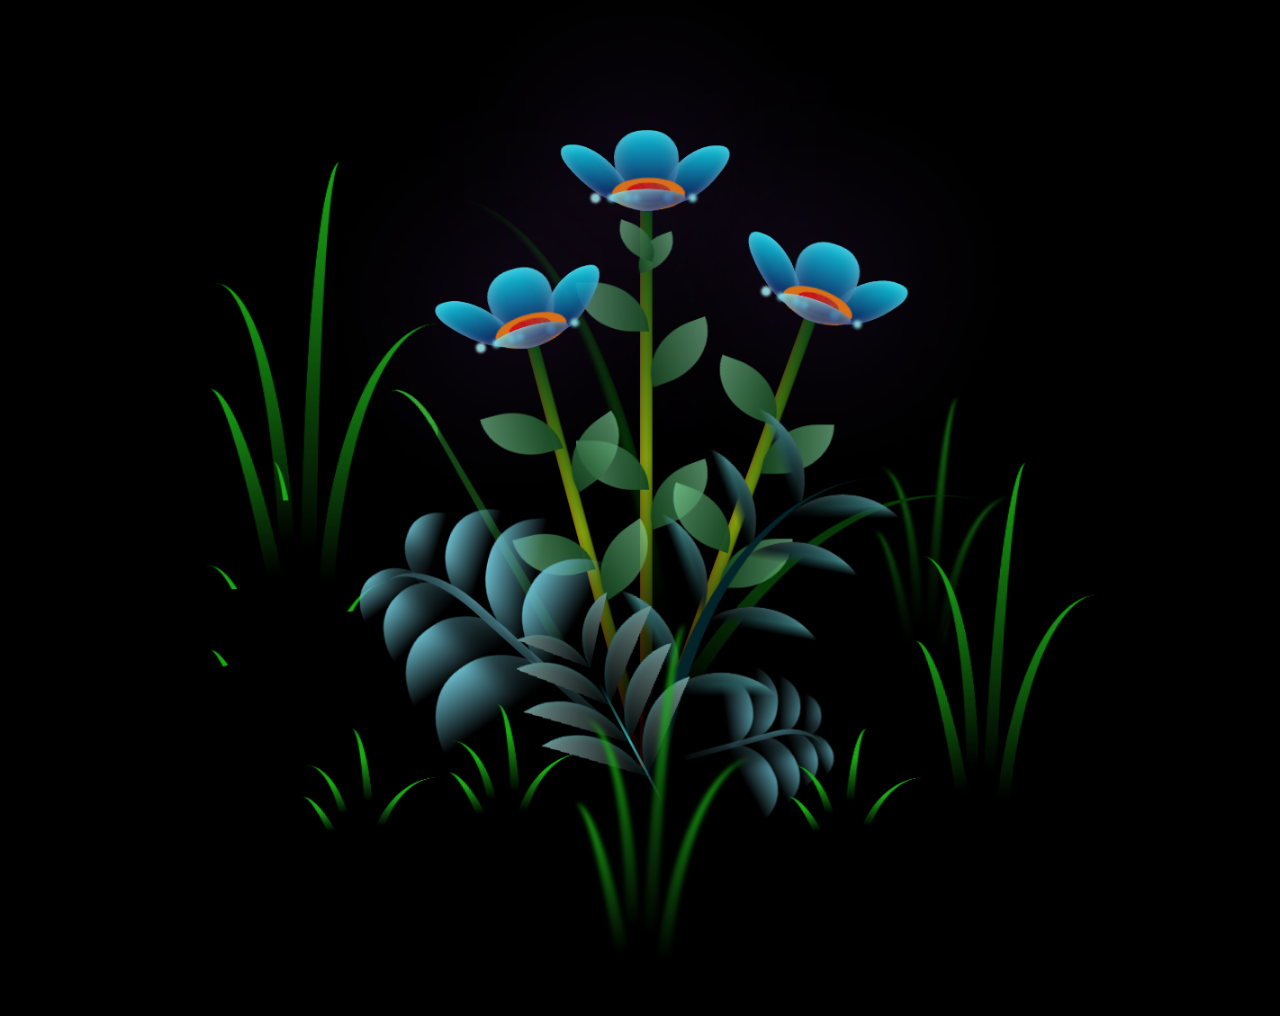
<file: atvirukas/index.html>
<!DOCTYPE html>
<html lang="en">

<head>
  <meta charset="UTF-8">
  <title>Gelytes</title>
  <link rel="stylesheet" href="./style.css">

</head>

<body>

  <body class="not-loaded">
    <div class="night"></div>
    <div class="flowers">
      <div class="flower flower--1">
        <div class="flower__leafs flower__leafs--1">
          <div class="flower__leaf flower__leaf--1"></div>
          <div class="flower__leaf flower__leaf--2"></div>
          <div class="flower__leaf flower__leaf--3"></div>
          <div class="flower__leaf flower__leaf--4"></div>
          <div class="flower__white-circle"></div>

          <div class="flower__light flower__light--1"></div>
          <div class="flower__light flower__light--2"></div>
          <div class="flower__light flower__light--3"></div>
          <div class="flower__light flower__light--4"></div>
          <div class="flower__light flower__light--5"></div>
          <div class="flower__light flower__light--6"></div>
          <div class="flower__light flower__light--7"></div>
          <div class="flower__light flower__light--8"></div>

        </div>
        <div class="flower__line">
          <div class="flower__line__leaf flower__line__leaf--1"></div>
          <div class="flower__line__leaf flower__line__leaf--2"></div>
          <div class="flower__line__leaf flower__line__leaf--3"></div>
          <div class="flower__line__leaf flower__line__leaf--4"></div>
          <div class="flower__line__leaf flower__line__leaf--5"></div>
          <div class="flower__line__leaf flower__line__leaf--6"></div>
        </div>
      </div>

      <div class="flower flower--2">
        <div class="flower__leafs flower__leafs--2">
          <div class="flower__leaf flower__leaf--1"></div>
          <div class="flower__leaf flower__leaf--2"></div>
          <div class="flower__leaf flower__leaf--3"></div>
          <div class="flower__leaf flower__leaf--4"></div>
          <div class="flower__white-circle"></div>

          <div class="flower__light flower__light--1"></div>
          <div class="flower__light flower__light--2"></div>
          <div class="flower__light flower__light--3"></div>
          <div class="flower__light flower__light--4"></div>
          <div class="flower__light flower__light--5"></div>
          <div class="flower__light flower__light--6"></div>
          <div class="flower__light flower__light--7"></div>
          <div class="flower__light flower__light--8"></div>

        </div>
        <div class="flower__line">
          <div class="flower__line__leaf flower__line__leaf--1"></div>
          <div class="flower__line__leaf flower__line__leaf--2"></div>
          <div class="flower__line__leaf flower__line__leaf--3"></div>
          <div class="flower__line__leaf flower__line__leaf--4"></div>
        </div>
      </div>

      <div class="flower flower--3">
        <div class="flower__leafs flower__leafs--3">
          <div class="flower__leaf flower__leaf--1"></div>
          <div class="flower__leaf flower__leaf--2"></div>
          <div class="flower__leaf flower__leaf--3"></div>
          <div class="flower__leaf flower__leaf--4"></div>
          <div class="flower__white-circle"></div>

          <div class="flower__light flower__light--1"></div>
          <div class="flower__light flower__light--2"></div>
          <div class="flower__light flower__light--3"></div>
          <div class="flower__light flower__light--4"></div>
          <div class="flower__light flower__light--5"></div>
          <div class="flower__light flower__light--6"></div>
          <div class="flower__light flower__light--7"></div>
          <div class="flower__light flower__light--8"></div>

        </div>
        <div class="flower__line">
          <div class="flower__line__leaf flower__line__leaf--1"></div>
          <div class="flower__line__leaf flower__line__leaf--2"></div>
          <div class="flower__line__leaf flower__line__leaf--3"></div>
          <div class="flower__line__leaf flower__line__leaf--4"></div>
        </div>
      </div>

      <div class="grow-ans" style="--d:1.2s">
        <div class="flower__g-long">
          <div class="flower__g-long__top"></div>
          <div class="flower__g-long__bottom"></div>
        </div>
      </div>

      <div class="growing-grass">
        <div class="flower__grass flower__grass--1">
          <div class="flower__grass--top"></div>
          <div class="flower__grass--bottom"></div>
          <div class="flower__grass__leaf flower__grass__leaf--1"></div>
          <div class="flower__grass__leaf flower__grass__leaf--2"></div>
          <div class="flower__grass__leaf flower__grass__leaf--3"></div>
          <div class="flower__grass__leaf flower__grass__leaf--4"></div>
          <div class="flower__grass__leaf flower__grass__leaf--5"></div>
          <div class="flower__grass__leaf flower__grass__leaf--6"></div>
          <div class="flower__grass__leaf flower__grass__leaf--7"></div>
          <div class="flower__grass__leaf flower__grass__leaf--8"></div>
          <div class="flower__grass__overlay"></div>
        </div>
      </div>

      <div class="growing-grass">
        <div class="flower__grass flower__grass--2">
          <div class="flower__grass--top"></div>
          <div class="flower__grass--bottom"></div>
          <div class="flower__grass__leaf flower__grass__leaf--1"></div>
          <div class="flower__grass__leaf flower__grass__leaf--2"></div>
          <div class="flower__grass__leaf flower__grass__leaf--3"></div>
          <div class="flower__grass__leaf flower__grass__leaf--4"></div>
          <div class="flower__grass__leaf flower__grass__leaf--5"></div>
          <div class="flower__grass__leaf flower__grass__leaf--6"></div>
          <div class="flower__grass__leaf flower__grass__leaf--7"></div>
          <div class="flower__grass__leaf flower__grass__leaf--8"></div>
          <div class="flower__grass__overlay"></div>
        </div>
      </div>

      <div class="grow-ans" style="--d:2.4s">
        <div class="flower__g-right flower__g-right--1">
          <div class="leaf"></div>
        </div>
      </div>

      <div class="grow-ans" style="--d:2.8s">
        <div class="flower__g-right flower__g-right--2">
          <div class="leaf"></div>
        </div>
      </div>

      <div class="grow-ans" style="--d:2.8s">
        <div class="flower__g-front">
          <div class="flower__g-front__leaf-wrapper flower__g-front__leaf-wrapper--1">
            <div class="flower__g-front__leaf"></div>
          </div>
          <div class="flower__g-front__leaf-wrapper flower__g-front__leaf-wrapper--2">
            <div class="flower__g-front__leaf"></div>
          </div>
          <div class="flower__g-front__leaf-wrapper flower__g-front__leaf-wrapper--3">
            <div class="flower__g-front__leaf"></div>
          </div>
          <div class="flower__g-front__leaf-wrapper flower__g-front__leaf-wrapper--4">
            <div class="flower__g-front__leaf"></div>
          </div>
          <div class="flower__g-front__leaf-wrapper flower__g-front__leaf-wrapper--5">
            <div class="flower__g-front__leaf"></div>
          </div>
          <div class="flower__g-front__leaf-wrapper flower__g-front__leaf-wrapper--6">
            <div class="flower__g-front__leaf"></div>
          </div>
          <div class="flower__g-front__leaf-wrapper flower__g-front__leaf-wrapper--7">
            <div class="flower__g-front__leaf"></div>
          </div>
          <div class="flower__g-front__leaf-wrapper flower__g-front__leaf-wrapper--8">
            <div class="flower__g-front__leaf"></div>
          </div>
          <div class="flower__g-front__line"></div>
        </div>
      </div>

      <div class="grow-ans" style="--d:3.2s">
        <div class="flower__g-fr">
          <div class="leaf"></div>
          <div class="flower__g-fr__leaf flower__g-fr__leaf--1"></div>
          <div class="flower__g-fr__leaf flower__g-fr__leaf--2"></div>
          <div class="flower__g-fr__leaf flower__g-fr__leaf--3"></div>
          <div class="flower__g-fr__leaf flower__g-fr__leaf--4"></div>
          <div class="flower__g-fr__leaf flower__g-fr__leaf--5"></div>
          <div class="flower__g-fr__leaf flower__g-fr__leaf--6"></div>
          <div class="flower__g-fr__leaf flower__g-fr__leaf--7"></div>
          <div class="flower__g-fr__leaf flower__g-fr__leaf--8"></div>
        </div>
      </div>

      <div class="long-g long-g--0">
        <div class="grow-ans" style="--d:3s">
          <div class="leaf leaf--0"></div>
        </div>
        <div class="grow-ans" style="--d:2.2s">
          <div class="leaf leaf--1"></div>
        </div>
        <div class="grow-ans" style="--d:3.4s">
          <div class="leaf leaf--2"></div>
        </div>
        <div class="grow-ans" style="--d:3.6s">
          <div class="leaf leaf--3"></div>
        </div>
      </div>

      <div class="long-g long-g--1">
        <div class="grow-ans" style="--d:3.6s">
          <div class="leaf leaf--0"></div>
        </div>
        <div class="grow-ans" style="--d:3.8s">
          <div class="leaf leaf--1"></div>
        </div>
        <div class="grow-ans" style="--d:4s">
          <div class="leaf leaf--2"></div>
        </div>
        <div class="grow-ans" style="--d:4.2s">
          <div class="leaf leaf--3"></div>
        </div>
      </div>

      <div class="long-g long-g--2">
        <div class="grow-ans" style="--d:4s">
          <div class="leaf leaf--0"></div>
        </div>
        <div class="grow-ans" style="--d:4.2s">
          <div class="leaf leaf--1"></div>
        </div>
        <div class="grow-ans" style="--d:4.4s">
          <div class="leaf leaf--2"></div>
        </div>
        <div class="grow-ans" style="--d:4.6s">
          <div class="leaf leaf--3"></div>
        </div>
      </div>

      <div class="long-g long-g--3">
        <div class="grow-ans" style="--d:4s">
          <div class="leaf leaf--0"></div>
        </div>
        <div class="grow-ans" style="--d:4.2s">
          <div class="leaf leaf--1"></div>
        </div>
        <div class="grow-ans" style="--d:3s">
          <div class="leaf leaf--2"></div>
        </div>
        <div class="grow-ans" style="--d:3.6s">
          <div class="leaf leaf--3"></div>
        </div>
      </div>

      <div class="long-g long-g--4">
        <div class="grow-ans" style="--d:4s">
          <div class="leaf leaf--0"></div>
        </div>
        <div class="grow-ans" style="--d:4.2s">
          <div class="leaf leaf--1"></div>
        </div>
        <div class="grow-ans" style="--d:3s">
          <div class="leaf leaf--2"></div>
        </div>
        <div class="grow-ans" style="--d:3.6s">
          <div class="leaf leaf--3"></div>
        </div>
      </div>

      <div class="long-g long-g--5">
        <div class="grow-ans" style="--d:4s">
          <div class="leaf leaf--0"></div>
        </div>
        <div class="grow-ans" style="--d:4.2s">
          <div class="leaf leaf--1"></div>
        </div>
        <div class="grow-ans" style="--d:3s">
          <div class="leaf leaf--2"></div>
        </div>
        <div class="grow-ans" style="--d:3.6s">
          <div class="leaf leaf--3"></div>
        </div>
      </div>

      <div class="long-g long-g--6">
        <div class="grow-ans" style="--d:4.2s">
          <div class="leaf leaf--0"></div>
        </div>
        <div class="grow-ans" style="--d:4.4s">
          <div class="leaf leaf--1"></div>
        </div>
        <div class="grow-ans" style="--d:4.6s">
          <div class="leaf leaf--2"></div>
        </div>
        <div class="grow-ans" style="--d:4.8s">
          <div class="leaf leaf--3"></div>
        </div>
      </div>

      <div class="long-g long-g--7">
        <div class="grow-ans" style="--d:3s">
          <div class="leaf leaf--0"></div>
        </div>
        <div class="grow-ans" style="--d:3.2s">
          <div class="leaf leaf--1"></div>
        </div>
        <div class="grow-ans" style="--d:3.5s">
          <div class="leaf leaf--2"></div>
        </div>
        <div class="grow-ans" style="--d:3.6s">
          <div class="leaf leaf--3"></div>
        </div>
      </div>
    </div>
    <div class="mygtukas">
     <h2>Sveikinu darkart ir pasimatysime šią savaitę! xx</h1>
    </div>
  </body>

  <script src="./script.js"></script>

</body>

</html>
</file>
<file: atvirukas/style.css>
*,
*::after,
*::before {
  padding: 0;
  margin: 0;
  box-sizing: border-box;
}

:root {
  --dark-color: #000000;
}

body {
  display: flex;
  align-items: flex-end;
  justify-content: center;
  min-height: 100vh;
  background-color: var(--dark-color);
  overflow: hidden;
  perspective: 1000px;
  padding: 50px 0px;
}

.night {
  position: fixed;
  left: 50%;
  top: 0;
  transform: translateX(-50%);
  width: 100%;
  height: 100%;
  filter: blur(0.1vmin);
}

.flowers {
  position: relative;
  transform: scale(0.9);
}

.flower {
  position: absolute;
  bottom: 10vmin;
  transform-origin: bottom center;
  z-index: 10;
  --fl-speed: 0.8s;
}

.flower--1 {
  animation: moving-flower-1 4s linear infinite;
}

.flower--1 .flower__line {
  height: 70vmin;
  animation-delay: 0.3s;
}

.flower--1 .flower__line__leaf--1 {
  animation: blooming-leaf-right var(--fl-speed) 1.6s backwards;
}

.flower--1 .flower__line__leaf--2 {
  animation: blooming-leaf-right var(--fl-speed) 1.4s backwards;
}

.flower--1 .flower__line__leaf--3 {
  animation: blooming-leaf-left var(--fl-speed) 1.2s backwards;
}

.flower--1 .flower__line__leaf--4 {
  animation: blooming-leaf-left var(--fl-speed) 1s backwards;
}

.flower--1 .flower__line__leaf--5 {
  animation: blooming-leaf-right var(--fl-speed) 1.8s backwards;
}

.flower--1 .flower__line__leaf--6 {
  animation: blooming-leaf-left var(--fl-speed) 2s backwards;
}

.flower--2 {
  left: 50%;
  transform: rotate(20deg);
  animation: moving-flower-2 4s linear infinite;
}

.flower--2 .flower__line {
  height: 60vmin;
  animation-delay: 0.6s;
}

.flower--2 .flower__line__leaf--1 {
  animation: blooming-leaf-right var(--fl-speed) 1.9s backwards;
}

.flower--2 .flower__line__leaf--2 {
  animation: blooming-leaf-right var(--fl-speed) 1.7s backwards;
}

.flower--2 .flower__line__leaf--3 {
  animation: blooming-leaf-left var(--fl-speed) 1.5s backwards;
}

.flower--2 .flower__line__leaf--4 {
  animation: blooming-leaf-left var(--fl-speed) 1.3s backwards;
}

.flower--3 {
  left: 50%;
  transform: rotate(-15deg);
  animation: moving-flower-3 4s linear infinite;
}

.flower--3 .flower__line {
  animation-delay: 0.9s;
}

.flower--3 .flower__line__leaf--1 {
  animation: blooming-leaf-right var(--fl-speed) 2.5s backwards;
}

.flower--3 .flower__line__leaf--2 {
  animation: blooming-leaf-right var(--fl-speed) 2.3s backwards;
}

.flower--3 .flower__line__leaf--3 {
  animation: blooming-leaf-left var(--fl-speed) 2.1s backwards;
}

.flower--3 .flower__line__leaf--4 {
  animation: blooming-leaf-left var(--fl-speed) 1.9s backwards;
}

.flower__leafs {
  position: relative;
  animation: blooming-flower 2s backwards;
}

.flower__leafs--1 {
  animation-delay: 1.1s;
}

.flower__leafs--2 {
  animation-delay: 1.4s;
}

.flower__leafs--3 {
  animation-delay: 1.7s;
}

.flower__leafs::after {
  content: "";
  position: absolute;
  left: 0;
  top: 0;
  transform: translate(-50%, -100%);
  width: 8vmin;
  height: 8vmin;
  background-color: #6e359a;
  filter: blur(10vmin);
}

.flower__leaf {
  position: absolute;
  bottom: 0;
  left: 50%;
  width: 8vmin;
  height: 11vmin;
  border-radius: 51% 49% 47% 53%/44% 45% 55% 69%;
  background-color: #fbfbfb;
  background-image: linear-gradient(to top, #020d4e, #07eeff);
  transform-origin: bottom center;
  opacity: 0.9;
  box-shadow: inset 0 0 2vmin rgba(255, 255, 255, 0.5);
}

.flower__leaf--1 {
  transform: translate(-10%, 1%) rotateY(40deg) rotateX(-50deg);
}

.flower__leaf--2 {
  transform: translate(-50%, -4%) rotateX(40deg);
}

.flower__leaf--3 {
  transform: translate(-90%, 0%) rotateY(45deg) rotateX(50deg);
}

.flower__leaf--4 {
  width: 8vmin;
  height: 8vmin;
  transform-origin: bottom left;
  border-radius: 4vmin 10vmin 4vmin 4vmin;
  transform: translate(0%, 18%) rotateX(70deg) rotate(-43deg);
  background-image: linear-gradient(to top, #05216d, #5fd3dd);
  z-index: 1;
  opacity: 0.8;
}

.flower__white-circle {
  position: absolute;
  left: -3.5vmin;
  top: -3vmin;
  width: 9vmin;
  height: 4vmin;
  border-radius: 50%;
  background-color: #e5750b;
}

.flower__white-circle::after {
  content: "";
  position: absolute;
  left: 50%;
  top: 45%;
  transform: translate(-50%, -50%);
  width: 60%;
  height: 60%;
  border-radius: inherit;
  background-image: repeating-linear-gradient(300deg, rgba(0, 0, 0, 0.03) 0px, rgba(0, 0, 0, 0.03) 1px, transparent 1px, transparent 12px), repeating-linear-gradient(45deg, rgba(0, 0, 0, 0.03) 0px, rgba(0, 0, 0, 0.03) 1px, transparent 1px, transparent 12px), repeating-linear-gradient(67.5deg, rgba(0, 0, 0, 0.03) 0px, rgba(0, 0, 0, 0.03) 1px, transparent 1px, transparent 12px), repeating-linear-gradient(135deg, rgba(0, 0, 0, 0.03) 0px, rgba(0, 0, 0, 0.03) 1px, transparent 1px, transparent 12px), repeating-linear-gradient(45deg, rgba(0, 0, 0, 0.03) 0px, rgba(0, 0, 0, 0.03) 1px, transparent 1px, transparent 12px), repeating-linear-gradient(112.5deg, rgba(0, 0, 0, 0.03) 0px, rgba(0, 0, 0, 0.03) 1px, transparent 1px, transparent 12px), repeating-linear-gradient(112.5deg, rgba(0, 0, 0, 0.03) 0px, rgba(0, 0, 0, 0.03) 1px, transparent 1px, transparent 12px), repeating-linear-gradient(45deg, rgba(0, 0, 0, 0.03) 0px, rgba(0, 0, 0, 0.03) 1px, transparent 1px, transparent 12px), repeating-linear-gradient(22.5deg, rgba(0, 0, 0, 0.03) 0px, rgba(0, 0, 0, 0.03) 1px, transparent 1px, transparent 12px), repeating-linear-gradient(45deg, rgba(0, 0, 0, 0.03) 0px, rgba(0, 0, 0, 0.03) 1px, transparent 1px, transparent 12px), repeating-linear-gradient(22.5deg, rgba(0, 0, 0, 0.03) 0px, rgba(0, 0, 0, 0.03) 1px, transparent 1px, transparent 12px), repeating-linear-gradient(135deg, rgba(0, 0, 0, 0.03) 0px, rgba(0, 0, 0, 0.03) 1px, transparent 1px, transparent 12px), repeating-linear-gradient(157.5deg, rgba(0, 0, 0, 0.03) 0px, rgba(0, 0, 0, 0.03) 1px, transparent 1px, transparent 12px), repeating-linear-gradient(67.5deg, rgba(0, 0, 0, 0.03) 0px, rgba(0, 0, 0, 0.03) 1px, transparent 1px, transparent 12px), repeating-linear-gradient(67.5deg, rgba(0, 0, 0, 0.03) 0px, rgba(0, 0, 0, 0.03) 1px, transparent 1px, transparent 12px), linear-gradient(90deg, #eb0404, #af4229);
}

.flower__line {
  height: 55vmin;
  width: 1.5vmin;
  background-image: linear-gradient(to left, rgba(0, 0, 0, 0.2), transparent, rgba(207, 13, 13, 0.2)), linear-gradient(to top, transparent 10%, #7fa10f, #024a07);
  box-shadow: inset 0 0 2px rgba(0, 0, 0, 0.5);
  animation: grow-flower-tree 4s backwards;
}

.flower__line__leaf {
  --w: 7vmin;
  --h: calc(var(--w) + 2vmin);
  position: absolute;
  top: 20%;
  left: 90%;
  width: var(--w);
  height: var(--h);
  border-top-right-radius: var(--h);
  border-bottom-left-radius: var(--h);
  background-image: linear-gradient(to top, rgba(20, 67, 29, 0.992), #91edae8d);
}

.flower__line__leaf--1 {
  transform: rotate(70deg) rotateY(30deg);
}

.flower__line__leaf--2 {
  top: 45%;
  transform: rotate(70deg) rotateY(30deg);
}

.flower__line__leaf--3,
.flower__line__leaf--4,
.flower__line__leaf--6 {
  border-top-right-radius: 0;
  border-bottom-left-radius: 0;
  border-top-left-radius: var(--h);
  border-bottom-right-radius: var(--h);
  left: -460%;
  top: 12%;
  transform: rotate(-90deg) rotateY(30deg);
}

.flower__line__leaf--4 {
  top: 40%;
}

.flower__line__leaf--5 {
  top: 0;
  transform-origin: left;
  transform: rotate(70deg) rotateY(30deg) scale(0.6);
}

.flower__line__leaf--6 {
  top: -2%;
  left: -450%;
  transform-origin: right;
  transform: rotate(-70deg) rotateY(30deg) scale(0.6);
}

.flower__light {
  position: absolute;
  bottom: 0vmin;
  width: 1vmin;
  height: 1vmin;
  background-color: #f6f6f6;
  border-radius: 50%;
  filter: blur(0.2vmin);
  animation: light-ans 4s linear infinite backwards;
}

.flower__light:nth-child(odd) {
  background-color: #80dfdf;
}

.flower__light--1 {
  left: -2vmin;
  animation-delay: 1s;
}

.flower__light--2 {
  left: 3vmin;
  animation-delay: 0.5s;
}

.flower__light--3 {
  left: -6vmin;
  animation-delay: 0.3s;
}

.flower__light--4 {
  left: 6vmin;
  animation-delay: 0.9s;
}

.flower__light--5 {
  left: -1vmin;
  animation-delay: 1.5s;
}

.flower__light--6 {
  left: -4vmin;
  animation-delay: 3s;
}

.flower__light--7 {
  left: 3vmin;
  animation-delay: 2s;
}

.flower__light--8 {
  left: -6vmin;
  animation-delay: 5.5s;
}

.flower__grass {
  --c: #6abaca;
  --line-w: 1.5vmin;
  position: absolute;
  bottom: 12vmin;
  left: -7vmin;
  display: flex;
  flex-direction: column;
  align-items: flex-end;
  z-index: 20;
  transform-origin: bottom center;
  transform: rotate(-48deg) rotateY(40deg);
}

.flower__grass--1 {
  animation: moving-grass 2s linear infinite;
}

.flower__grass--2 {
  left: 2vmin;
  bottom: 10vmin;
  transform: scale(0.5) rotate(75deg) rotateX(10deg) rotateY(-200deg);
  opacity: 0.8;
  z-index: 0;
  animation: moving-grass--2 1.5s linear infinite;
}

.flower__grass--top {
  width: 7vmin;
  height: 10vmin;
  border-top-right-radius: 100%;
  border-right: var(--line-w) solid var(--c);
  transform-origin: bottom center;
  transform: rotate(-2deg);
}

.flower__grass--bottom {
  margin-top: -2px;
  width: var(--line-w);
  height: 25vmin;
  background-image: linear-gradient(to top, transparent, var(--c));
}

.flower__grass__leaf {
  --size: 10vmin;
  position: absolute;
  width: calc(var(--size) * 2.1);
  height: var(--size);
  border-top-left-radius: var(--size);
  border-top-right-radius: var(--size);
  background-image: linear-gradient(to top, transparent, transparent 30%, var(--c));
  z-index: 100;
}

.flower__grass__leaf--1 {
  top: -6%;
  left: 30%;
  --size: 6vmin;
  transform: rotate(-20deg);
  animation: growing-grass-ans--1 2s 2.6s backwards;
}

@keyframes growing-grass-ans--1 {
  0% {
    transform-origin: bottom left;
    transform: rotate(-20deg) scale(0);
  }
}

.flower__grass__leaf--2 {
  top: -5%;
  left: -110%;
  --size: 6vmin;
  transform: rotate(10deg);
  animation: growing-grass-ans--2 2s 2.4s linear backwards;
}

@keyframes growing-grass-ans--2 {
  0% {
    transform-origin: bottom right;
    transform: rotate(10deg) scale(0);
  }
}

.flower__grass__leaf--3 {
  top: 5%;
  left: 60%;
  --size: 8vmin;
  transform: rotate(-18deg) rotateX(-20deg);
  animation: growing-grass-ans--3 2s 2.2s linear backwards;
}

@keyframes growing-grass-ans--3 {
  0% {
    transform-origin: bottom left;
    transform: rotate(-18deg) rotateX(-20deg) scale(0);
  }
}

.flower__grass__leaf--4 {
  top: 6%;
  left: -135%;
  --size: 8vmin;
  transform: rotate(2deg);
  animation: growing-grass-ans--4 2s 2s linear backwards;
}

@keyframes growing-grass-ans--4 {
  0% {
    transform-origin: bottom right;
    transform: rotate(2deg) scale(0);
  }
}

.flower__grass__leaf--5 {
  top: 20%;
  left: 60%;
  --size: 10vmin;
  transform: rotate(-24deg) rotateX(-20deg);
  animation: growing-grass-ans--5 2s 1.8s linear backwards;
}

@keyframes growing-grass-ans--5 {
  0% {
    transform-origin: bottom left;
    transform: rotate(-24deg) rotateX(-20deg) scale(0);
  }
}

.flower__grass__leaf--6 {
  top: 22%;
  left: -180%;
  --size: 10vmin;
  transform: rotate(10deg);
  animation: growing-grass-ans--6 2s 1.6s linear backwards;
}

@keyframes growing-grass-ans--6 {
  0% {
    transform-origin: bottom right;
    transform: rotate(10deg) scale(0);
  }
}

.flower__grass__leaf--7 {
  top: 39%;
  left: 70%;
  --size: 10vmin;
  transform: rotate(-10deg);
  animation: growing-grass-ans--7 2s 1.4s linear backwards;
}

@keyframes growing-grass-ans--7 {
  0% {
    transform-origin: bottom left;
    transform: rotate(-10deg) scale(0);
  }
}

.flower__grass__leaf--8 {
  top: 40%;
  left: -215%;
  --size: 11vmin;
  transform: rotate(10deg);
  animation: growing-grass-ans--8 2s 1.2s linear backwards;
}

@keyframes growing-grass-ans--8 {
  0% {
    transform-origin: bottom right;
    transform: rotate(10deg) scale(0);
  }
}

.flower__grass__overlay {
  position: absolute;
  top: -10%;
  right: 0%;
  width: 100%;
  height: 100%;
  background-color: rgba(0, 0, 0, 0.6);
  filter: blur(1.5vmin);
  z-index: 100;
}

.flower__g-long {
  --w: 2vmin;
  --h: 6vmin;
  --c: #31aa31;
  position: absolute;
  bottom: 10vmin;
  left: -3vmin;
  transform-origin: bottom center;
  transform: rotate(-30deg) rotateY(-20deg);
  display: flex;
  flex-direction: column;
  align-items: flex-end;
  animation: flower-g-long-ans 3s linear infinite;
}

@keyframes flower-g-long-ans {

  0%,
  100% {
    transform: rotate(-30deg) rotateY(-20deg);
  }

  50% {
    transform: rotate(-32deg) rotateY(-20deg);
  }
}

.flower__g-long__top {
  top: calc(var(--h) * -1);
  width: calc(var(--w) + 1vmin);
  height: var(--h);
  border-top-right-radius: 100%;
  border-right: 0.7vmin solid var(--c);
  transform: translate(-0.7vmin, 1vmin);
}

.flower__g-long__bottom {
  width: var(--w);
  height: 50vmin;
  transform-origin: bottom center;
  background-image: linear-gradient(to top, transparent 30%, var(--c));
  box-shadow: inset 0 0 2px rgba(0, 0, 0, 0.5);
  clip-path: polygon(35% 0, 65% 1%, 100% 100%, 0% 100%);
}

.flower__g-right {
  position: absolute;
  bottom: 6vmin;
  left: -2vmin;
  transform-origin: bottom left;
  transform: rotate(20deg);
}

.flower__g-right .leaf {
  width: 30vmin;
  height: 50vmin;
  border-top-left-radius: 100%;
  border-left: 2vmin solid #073907;
  background-image: linear-gradient(to bottom, transparent, var(--dark-color) 60%);
  -webkit-mask-image: linear-gradient(to top, transparent 30%, #06280a 60%);
}

.flower__g-right--1 {
  animation: flower-g-right-ans 2.5s linear infinite;
}

.flower__g-right--2 {
  left: 5vmin;
  transform: rotateY(-180deg);
  animation: flower-g-right-ans--2 3s linear infinite;
}

.flower__g-right--2 .leaf {
  height: 75vmin;
  filter: blur(0.3vmin);
  opacity: 0.8;
}

@keyframes flower-g-right-ans {

  0%,
  100% {
    transform: rotate(20deg);
  }

  50% {
    transform: rotate(24deg) rotateX(-20deg);
  }
}

@keyframes flower-g-right-ans--2 {

  0%,
  100% {
    transform: rotateY(-180deg) rotate(0deg) rotateX(-20deg);
  }

  50% {
    transform: rotateY(-180deg) rotate(6deg) rotateX(-20deg);
  }
}

.flower__g-front {
  position: absolute;
  bottom: 6vmin;
  left: 2.5vmin;
  z-index: 100;
  transform-origin: bottom center;
  transform: rotate(-28deg) rotateY(30deg) scale(1.04);
  animation: flower__g-front-ans 2s linear infinite;
}

@keyframes flower__g-front-ans {

  0%,
  100% {
    transform: rotate(-28deg) rotateY(30deg) scale(1.04);
  }

  50% {
    transform: rotate(-35deg) rotateY(40deg) scale(1.04);
  }
}

.flower__g-front__line {
  width: 0.3vmin;
  height: 20vmin;
  background-image: linear-gradient(to top, transparent, #39acae, transparent 80%);
  position: relative;
}

.flower__g-front__leaf-wrapper {
  position: absolute;
  top: 0;
  left: 0;
  transform-origin: bottom left;
  transform: rotate(10deg);
}

.flower__g-front__leaf-wrapper:nth-child(even) {
  left: 0vmin;
  transform: rotateY(-180deg) rotate(5deg);
  animation: flower__g-front__leaf-left-ans 1s ease-in backwards;
}

.flower__g-front__leaf-wrapper:nth-child(odd) {
  animation: flower__g-front__leaf-ans 1s ease-in backwards;
}

.flower__g-front__leaf-wrapper--1 {
  top: -8vmin;
  transform: scale(0.7);
  animation: flower__g-front__leaf-ans 1s 5.5s ease-in backwards !important;
}

.flower__g-front__leaf-wrapper--2 {
  top: -8vmin;
  transform: rotateY(-180deg) scale(0.7) !important;
  animation: flower__g-front__leaf-left-ans-2 1s 4.6s ease-in backwards !important;
}

.flower__g-front__leaf-wrapper--3 {
  top: -3vmin;
  animation: flower__g-front__leaf-ans 1s 4.6s ease-in backwards;
}

.flower__g-front__leaf-wrapper--4 {
  top: -3vmin;
  transform: rotateY(-180deg) scale(0.9) !important;
  animation: flower__g-front__leaf-left-ans-2 1s 4.6s ease-in backwards !important;
}

@keyframes flower__g-front__leaf-left-ans-2 {
  0% {
    transform: rotateY(-180deg) scale(0);
  }
}

.flower__g-front__leaf-wrapper--5,
.flower__g-front__leaf-wrapper--6 {
  top: 2vmin;
}

.flower__g-front__leaf-wrapper--7,
.flower__g-front__leaf-wrapper--8 {
  top: 6.5vmin;
}

.flower__g-front__leaf-wrapper--2 {
  animation-delay: 5.2s !important;
}

.flower__g-front__leaf-wrapper--3 {
  animation-delay: 4.9s !important;
}

.flower__g-front__leaf-wrapper--5 {
  animation-delay: 4.3s !important;
}

.flower__g-front__leaf-wrapper--6 {
  animation-delay: 4.1s !important;
}

.flower__g-front__leaf-wrapper--7 {
  animation-delay: 3.8s !important;
}

.flower__g-front__leaf-wrapper--8 {
  animation-delay: 3.5s !important;
}

@keyframes flower__g-front__leaf-ans {
  0% {
    transform: rotate(10deg) scale(0);
  }
}

@keyframes flower__g-front__leaf-left-ans {
  0% {
    transform: rotateY(-180deg) rotate(5deg) scale(0);
  }
}

.flower__g-front__leaf {
  width: 10vmin;
  height: 10vmin;
  border-radius: 100% 0% 0% 100%/100% 100% 0% 0%;
  box-shadow: inset 0 2px 1vmin rgba(44, 238, 252, 0.2);
  background-image: linear-gradient(to bottom left, transparent, var(--dark-color)), linear-gradient(to bottom right, #70908d 50%, transparent 70%, transparent);
  -webkit-mask-image: linear-gradient(to bottom right, #072423 50%, transparent 50%, transparent);
  mask-image: linear-gradient(to bottom right, #d8dfdf 50%, transparent 50%, transparent);
}

.flower__g-fr {
  position: absolute;
  bottom: -4vmin;
  left: vmin;
  transform-origin: bottom left;
  z-index: 10;
  animation: flower__g-fr-ans 2s linear infinite;
}

@keyframes flower__g-fr-ans {

  0%,
  100% {
    transform: rotate(2deg);
  }

  50% {
    transform: rotate(4deg);
  }
}

.flower__g-fr .leaf {
  width: 30vmin;
  height: 50vmin;
  border-top-left-radius: 100%;
  border-left: 2vmin solid #02242a;
  -webkit-mask-image: linear-gradient(to top, transparent 25%, #5d98a5 50%);
  position: relative;
  z-index: 1;
}

.flower__g-fr__leaf {
  position: absolute;
  top: 0;
  left: 0;
  width: 10vmin;
  height: 10vmin;
  border-radius: 100% 0% 0% 100%/100% 100% 0% 0%;
  box-shadow: inset 0 2px 1vmin rgba(240, 240, 238, 0.2);
  background-image: linear-gradient(to bottom left, transparent, var(--dark-color) 98%), linear-gradient(to bottom right, #3e898d 70%, transparent 80%, transparent);
  -webkit-mask-image: linear-gradient(135deg, #389483 40%, transparent 50%, transparent);
}

.flower__g-fr__leaf--1 {
  left: 20vmin;
  transform: rotate(45deg);
  animation: flower__g-fr-leaft-ans-1 0.5s 5.2s linear backwards;
}

@keyframes flower__g-fr-leaft-ans-1 {
  0% {
    transform-origin: left;
    transform: rotate(45deg) scale(0);
  }
}

.flower__g-fr__leaf--2 {
  left: 12vmin;
  top: -7vmin;
  transform: rotate(25deg) rotateY(-180deg);
  animation: flower__g-fr-leaft-ans-6 0.5s 5s linear backwards;
}

.flower__g-fr__leaf--3 {
  left: 15vmin;
  top: 6vmin;
  transform: rotate(55deg);
  animation: flower__g-fr-leaft-ans-5 0.5s 4.8s linear backwards;
}

.flower__g-fr__leaf--4 {
  left: 6vmin;
  top: -2vmin;
  transform: rotate(25deg) rotateY(-180deg);
  animation: flower__g-fr-leaft-ans-6 0.5s 4.6s linear backwards;
}

.flower__g-fr__leaf--5 {
  left: 10vmin;
  top: 14vmin;
  transform: rotate(55deg);
  animation: flower__g-fr-leaft-ans-5 0.5s 4.4s linear backwards;
}

@keyframes flower__g-fr-leaft-ans-5 {
  0% {
    transform-origin: left;
    transform: rotate(55deg) scale(0);
  }
}

.flower__g-fr__leaf--6 {
  left: 0vmin;
  top: 6vmin;
  transform: rotate(25deg) rotateY(-180deg);
  animation: flower__g-fr-leaft-ans-6 0.5s 4.2s linear backwards;
}

@keyframes flower__g-fr-leaft-ans-6 {
  0% {
    transform-origin: right;
    transform: rotate(25deg) rotateY(-180deg) scale(0);
  }
}

.flower__g-fr__leaf--7 {
  left: 5vmin;
  top: 22vmin;
  transform: rotate(45deg);
  animation: flower__g-fr-leaft-ans-7 0.5s 4s linear backwards;
}

@keyframes flower__g-fr-leaft-ans-7 {
  0% {
    transform-origin: left;
    transform: rotate(45deg) scale(0);
  }
}

.flower__g-fr__leaf--8 {
  left: -4vmin;
  top: 15vmin;
  transform: rotate(15deg) rotateY(-180deg);
  animation: flower__g-fr-leaft-ans-8 0.5s 3.8s linear backwards;
}

@keyframes flower__g-fr-leaft-ans-8 {
  0% {
    transform-origin: right;
    transform: rotate(15deg) rotateY(-180deg) scale(0);
  }
}

.long-g {
  position: absolute;
  bottom: 25vmin;
  left: -42vmin;
  transform-origin: bottom left;
}

.long-g--1 {
  bottom: 0vmin;
  transform: scale(0.8) rotate(-5deg);
}

.long-g--1 .leaf {
  -webkit-mask-image: linear-gradient(to top, transparent 90%, #194503 80%) !important;
}

.long-g--1 .leaf--1 {
  --w: 5vmin;
  --h: 60vmin;
  left: -2vmin;
  transform: rotate(3deg) rotateY(-180deg);
}

.long-g--2,
.long-g--3 {
  bottom: -3vmin;
  left: -35vmin;
  transform-origin: center;
  transform: scale(0.6) rotateX(60deg);
}

.long-g--2 .leaf,
.long-g--3 .leaf {
  -webkit-mask-image: linear-gradient(to top, transparent 50%, #0a4413 80%) !important;
}

.long-g--2 .leaf--1,
.long-g--3 .leaf--1 {
  left: -1vmin;
  transform: rotateY(-180deg);
}

.long-g--3 {
  left: -17vmin;
  bottom: 0vmin;
}

.long-g--3 .leaf {
  -webkit-mask-image: linear-gradient(to top, transparent 40%, #4be140 80%) !important;
}

.long-g--4 {
  left: 25vmin;
  bottom: -3vmin;
  transform-origin: center;
  transform: scale(0.6) rotateX(60deg);
}

.long-g--4 .leaf {
  -webkit-mask-image: linear-gradient(to top, transparent 50%, #c09333 80%) !important;
}

.long-g--5 {
  left: 42vmin;
  bottom: 0vmin;
  transform: scale(0.8) rotate(2deg);
}

.long-g--6 {
  left: 0vmin;
  bottom: -20vmin;
  z-index: 100;
  filter: blur(0.3vmin);
  transform: scale(0.8) rotate(2deg);
}

.long-g--7 {
  left: 35vmin;
  bottom: 20vmin;
  z-index: -1;
  filter: blur(0.3vmin);
  transform: scale(0.6) rotate(2deg);
  opacity: 0.7;
}

.long-g .leaf {
  --w: 15vmin;
  --h: 40vmin;
  --c: #1aaa15;
  position: absolute;
  bottom: 0;
  width: var(--w);
  height: var(--h);
  border-top-left-radius: 100%;
  border-left: 2vmin solid var(--c);
  -webkit-mask-image: linear-gradient(to top, transparent 20%, var(--dark-color));
  transform-origin: bottom center;
}

.long-g .leaf--0 {
  left: 2vmin;
  animation: leaf-ans-1 4s linear infinite;
}

.long-g .leaf--1 {
  --w: 5vmin;
  --h: 60vmin;
  animation: leaf-ans-1 4s linear infinite;
}

.long-g .leaf--2 {
  --w: 10vmin;
  --h: 40vmin;
  left: -0.5vmin;
  bottom: 5vmin;
  transform-origin: bottom left;
  transform: rotateY(-180deg);
  animation: leaf-ans-2 3s linear infinite;
}

.long-g .leaf--3 {
  --w: 5vmin;
  --h: 30vmin;
  left: -1vmin;
  bottom: 3.2vmin;
  transform-origin: bottom left;
  transform: rotate(-10deg) rotateY(-180deg);
  animation: leaf-ans-3 3s linear infinite;
}

@keyframes leaf-ans-1 {

  0%,
  100% {
    transform: rotate(-5deg) scale(1);
  }

  50% {
    transform: rotate(5deg) scale(1.1);
  }
}

@keyframes leaf-ans-2 {

  0%,
  100% {
    transform: rotateY(-180deg) rotate(5deg);
  }

  50% {
    transform: rotateY(-180deg) rotate(0deg) scale(1.1);
  }
}

@keyframes leaf-ans-3 {

  0%,
  100% {
    transform: rotate(-10deg) rotateY(-180deg);
  }

  50% {
    transform: rotate(-20deg) rotateY(-180deg);
  }
}

.grow-ans {
  animation: grow-ans 2s var(--d) backwards;
}

@keyframes grow-ans {
  0% {
    transform: scale(0);
    opacity: 0;
  }
}

@keyframes light-ans {
  0% {
    opacity: 0;
    transform: translateY(0vmin);
  }

  25% {
    opacity: 1;
    transform: translateY(-5vmin) translateX(-2vmin);
  }

  50% {
    opacity: 1;
    transform: translateY(-15vmin) translateX(2vmin);
    filter: blur(0.2vmin);
  }

  75% {
    transform: translateY(-20vmin) translateX(-2vmin);
    filter: blur(0.2vmin);
  }

  100% {
    transform: translateY(-30vmin);
    opacity: 0;
    filter: blur(1vmin);
  }
}

@keyframes moving-flower-1 {

  0%,
  100% {
    transform: rotate(2deg);
  }

  50% {
    transform: rotate(-2deg);
  }
}

@keyframes moving-flower-2 {

  0%,
  100% {
    transform: rotate(18deg);
  }

  50% {
    transform: rotate(14deg);
  }
}

@keyframes moving-flower-3 {

  0%,
  100% {
    transform: rotate(-18deg);
  }

  50% {
    transform: rotate(-20deg) rotateY(-10deg);
  }
}

@keyframes blooming-leaf-right {
  0% {
    transform-origin: left;
    transform: rotate(70deg) rotateY(30deg) scale(0);
  }
}

@keyframes blooming-leaf-left {
  0% {
    transform-origin: right;
    transform: rotate(-70deg) rotateY(30deg) scale(0);
  }
}

@keyframes grow-flower-tree {
  0% {
    height: 0;
    border-radius: 1vmin;
  }
}

@keyframes blooming-flower {
  0% {
    transform: scale(0);
  }
}

@keyframes moving-grass {

  0%,
  100% {
    transform: rotate(-48deg) rotateY(40deg);
  }

  50% {
    transform: rotate(-50deg) rotateY(40deg);
  }
}

@keyframes moving-grass--2 {

  0%,
  100% {
    transform: scale(0.5) rotate(75deg) rotateX(10deg) rotateY(-200deg);
  }

  50% {
    transform: scale(0.5) rotate(79deg) rotateX(10deg) rotateY(-200deg);
  }
}

.growing-grass {
  animation: growing-grass-ans 1s 2s backwards;
}

@keyframes growing-grass-ans {
  0% {
    transform: scale(0);
  }
}

.not-loaded * {
  animation-play-state: paused !important;
}
.button-52 {
  font-size: 16px;
  font-weight: 200;
  letter-spacing: 1px;
  padding: 13px 20px 13px;
  outline: 0;
  border: 1px solid black;
  cursor: pointer;
  position: relative;
  background-color: rgba(0, 0, 0, 0);
  user-select: none;
  -webkit-user-select: none;
  touch-action: manipulation;
}

.button-52:after {
  content: "";
  background-color: #ffe54c;
  width: 100%;
  z-index: -1;
  position: absolute;
  height: 100%;
  top: 7px;
  left: 7px;
  transition: 0.2s;
}

.button-52:hover:after {
  top: 0px;
  left: 0px;
}
.mygtukas{
  position: absolute;
  bottom: 90%;
  text-align: center;
  color: white;
  max-width: 30%;
  font-family: cursive;
  visibility: hidden;
  opacity: 0;
  transition: opacity 0.9s ease;
}
</file>
